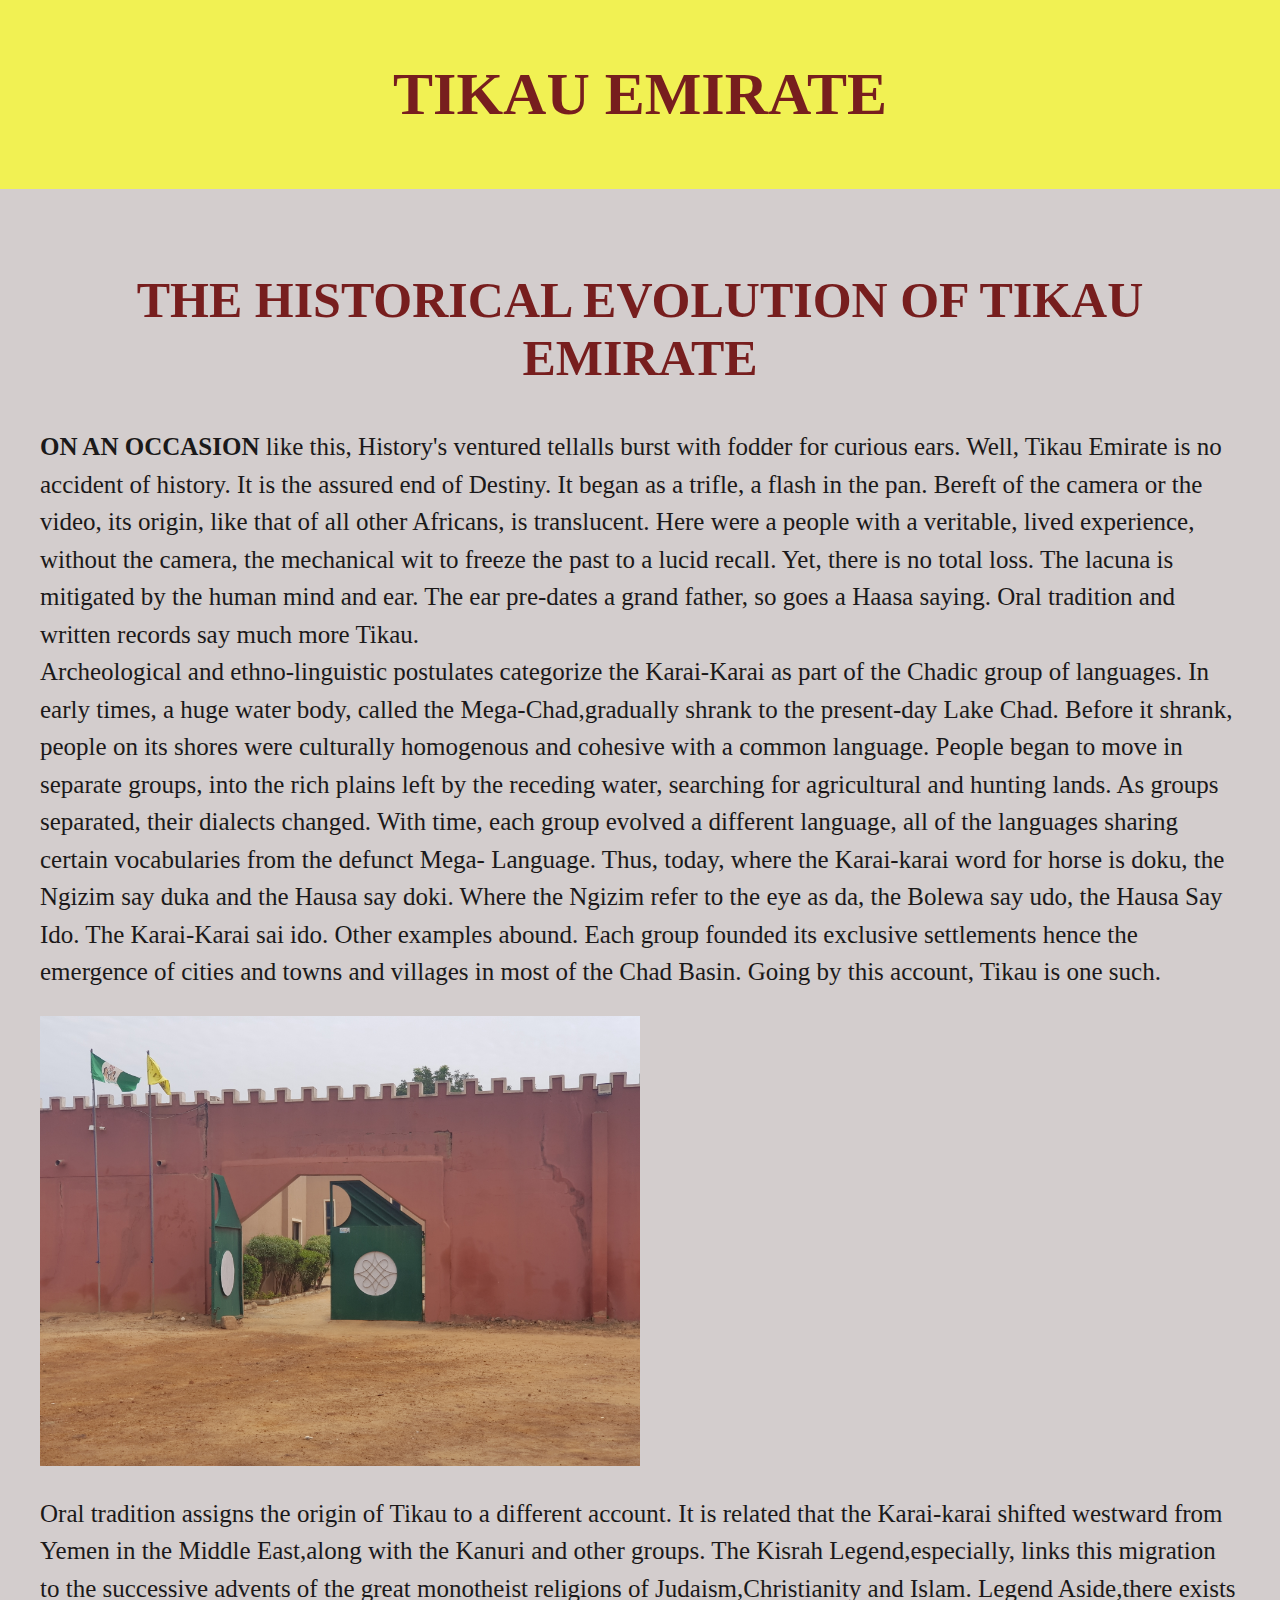
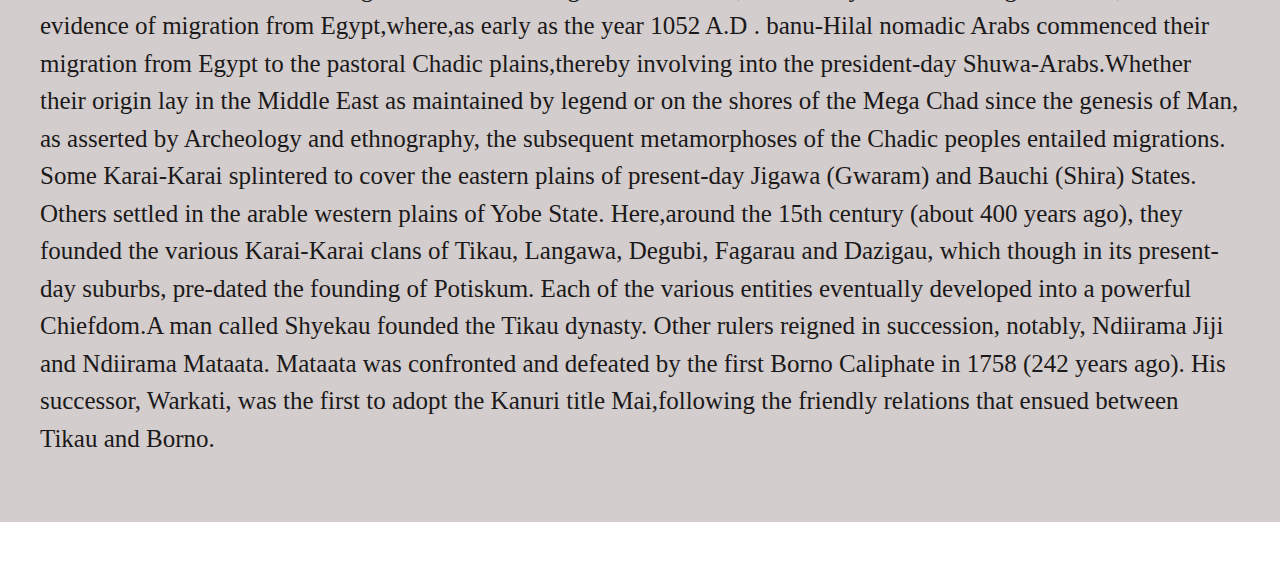
<file: introduction.html>
<!doctype html>
<html lang="en">
<head>
    <meta charset="UTF-8">
    <meta name="viewport" content="width=device-width, initial-scale=1.0">
    <title>Tikar Emirate</title>
    <link rel="stylesheet" href="introduction.css">
</head>
<header>
        <h1>TIKAU EMIRATE</h1>
</header>
<main>
    <h2>THE HISTORICAL EVOLUTION OF TIKAU EMIRATE </h2>
    <p><b>ON AN OCCASION</b> like this, History's ventured tellalls burst with fodder for curious ears. Well, Tikau Emirate is no accident of history.
        It is the assured end of  Destiny. It began as a trifle, a flash in the pan. Bereft of the camera or the video, its origin, like that of all other
        Africans, is translucent. Here were a people with a veritable, lived experience, without the camera, the mechanical wit to freeze the past to a lucid recall.
        Yet, there is no total loss. The lacuna is mitigated by the human mind and ear. The ear pre-dates a grand father, so goes a Haasa saying. Oral
        tradition and written records say much more Tikau.<br>
        Archeological and ethno-linguistic postulates categorize the Karai-Karai as part of the Chadic group of languages. In early times, 
        a huge water body, called the Mega-Chad,gradually shrank to the present-day Lake Chad. Before it shrank, people on its shores were culturally 
        homogenous and cohesive with a common language. People began to move in separate groups, into the rich plains left by the receding water, searching 
        for agricultural and hunting lands. As groups separated, their dialects changed. With time, each group evolved a different language, all of the languages 
        sharing certain vocabularies from the defunct Mega- Language.  Thus, today, where the Karai-karai word for horse is doku, the Ngizim say duka and the 
        Hausa say doki. Where the Ngizim refer to the eye as da, the Bolewa say udo, the Hausa Say Ido. The Karai-Karai sai ido. Other examples abound. Each group 
        founded its exclusive settlements hence the emergence of cities and towns and villages in most of the Chad Basin. Going by this account, Tikau is one such.
    </p>
    <img src="20241014_110519.jpg" alt="entrance of the palace">
    <p> Oral tradition assigns the origin of Tikau to a different account. It is related that the Karai-karai shifted westward from Yemen in the Middle East,along with
        the Kanuri and other groups. The Kisrah Legend,especially, links this migration to the successive advents of the great monotheist religions of Judaism,Christianity
        and Islam. Legend Aside,there exists evidence of migration from Egypt,where,as early as the year 1052 A.D . banu-Hilal nomadic Arabs commenced their 
        migration from Egypt to the pastoral Chadic plains,thereby involving into the president-day Shuwa-Arabs.Whether their origin lay in the Middle East as 
        maintained by legend or on the shores of the Mega Chad since the genesis of Man, as asserted by Archeology and ethnography, the subsequent 
        metamorphoses of the Chadic peoples entailed migrations. Some Karai-Karai splintered to cover the eastern plains of present-day Jigawa (Gwaram) and
        Bauchi (Shira) States. Others settled in the arable western plains of Yobe State. Here,around the 15th century (about 400 years ago), they founded the various 
        Karai-Karai clans of Tikau, Langawa, Degubi, Fagarau and Dazigau, which though in its present-day suburbs, pre-dated the founding of Potiskum. 
        Each of the various entities eventually developed into a powerful Chiefdom.A man called Shyekau founded the Tikau dynasty. Other rulers reigned in succession,
        notably, Ndiirama Jiji and Ndiirama Mataata. Mataata was confronted and defeated by the first Borno Caliphate in 1758 (242 years ago). His 
        successor, Warkati, was the first to adopt the Kanuri title Mai,following the friendly relations that ensued between Tikau and Borno.
    </p>
</file>
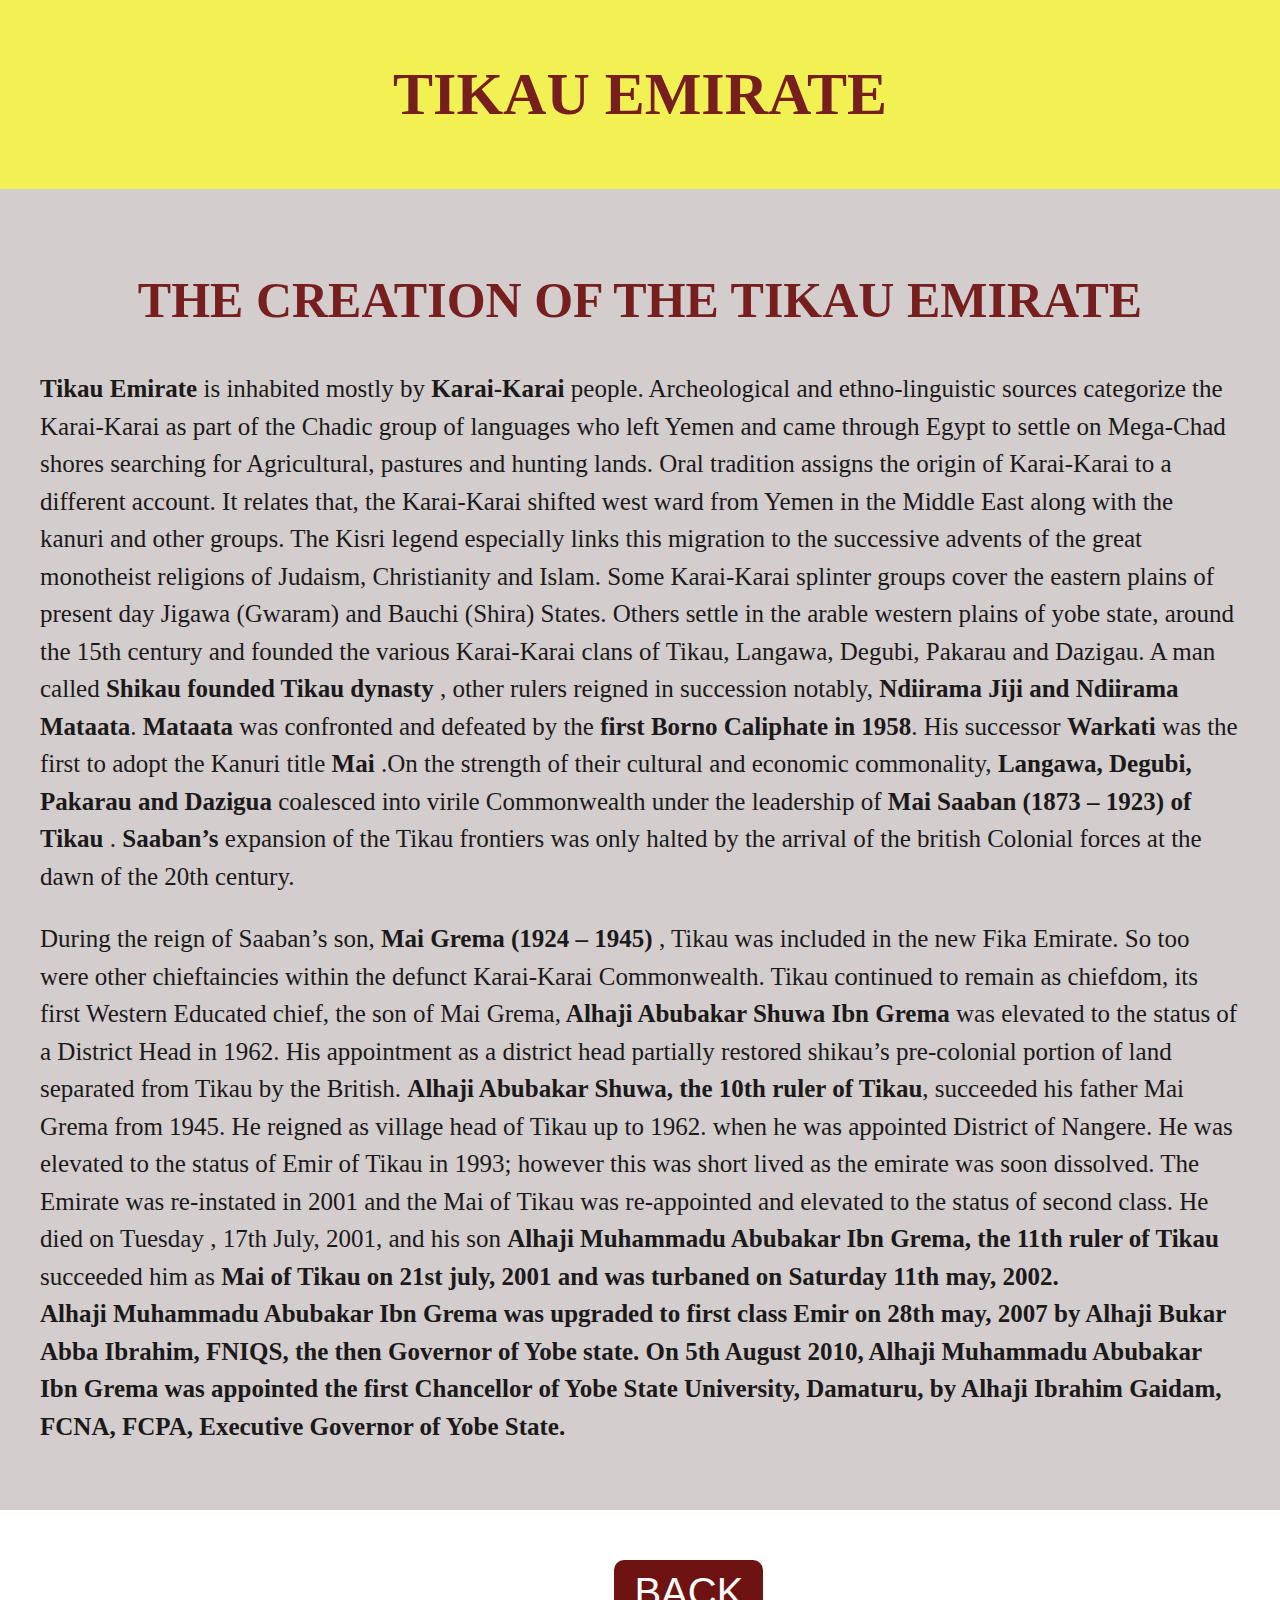
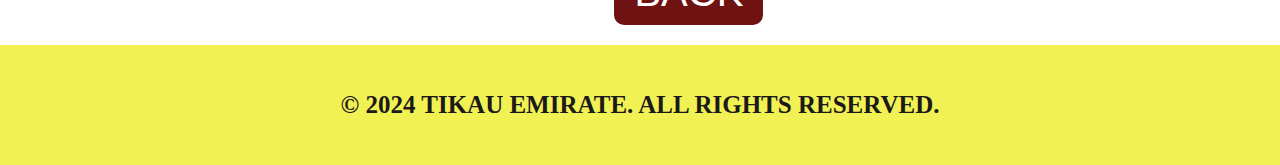
<file: tikaustory.html>
<!doctype html>
<html lang="en">
<head>
    <meta charset="UTF-8">
    <meta name="viewport" content="width=device-width, initial-scale=1.0">
    <title>Tikar Emirate</title>
    <link rel="stylesheet" href="tikaustory.css">
</head>
<header>
        <h1>TIKAU EMIRATE</h1>
</header>
<main>
    <h2> THE CREATION OF THE TIKAU EMIRATE </h2>
    <p> <b>Tikau Emirate</b> is inhabited mostly by <b> Karai-Karai </b> people. Archeological and ethno-linguistic sources categorize 
        the Karai-Karai as part of the Chadic group of languages who left Yemen and came through Egypt to settle on Mega-Chad shores searching 
        for Agricultural, pastures and hunting lands.
        Oral tradition assigns the origin of Karai-Karai to a different account. It relates that, the Karai-Karai shifted west ward from Yemen
        in the Middle East along with the kanuri and other groups. The Kisri  legend especially links this migration to the successive advents 
        of the great monotheist religions of Judaism, Christianity and Islam.
        Some Karai-Karai splinter groups cover the eastern plains of present day Jigawa (Gwaram) and Bauchi (Shira) States. Others settle in the 
        arable western plains of yobe state, around the 15th century and founded the various Karai-Karai clans of Tikau, Langawa, Degubi, Pakarau and Dazigau.
        A man called <b> Shikau founded Tikau dynasty </b>, other rulers reigned in succession notably, <b>Ndiirama Jiji and Ndiirama Mataata</b>.
        <b>Mataata</b> was confronted and defeated by the <b>first Borno Caliphate in 1958</b>. His successor <b>Warkati</b> was the first to adopt
        the Kanuri title <b> Mai </b>.On the strength of their cultural and economic commonality, <b> Langawa, Degubi, Pakarau and Dazigua </b> 
        coalesced into virile Commonwealth under the leadership of <b> Mai Saaban (1873 – 1923) of Tikau </b>. <b>Saaban’s</b> expansion of the
        Tikau frontiers was only halted by the arrival of the british Colonial forces at the dawn of the 20th century.
    </p>
    <p> During the reign of Saaban’s son,<b> Mai Grema (1924 – 1945) </b>, Tikau was included in the new Fika Emirate. So too were other chieftaincies
        within the defunct Karai-Karai Commonwealth. Tikau continued to remain as chiefdom, its first Western Educated chief, the son of Mai Grema,<b> Alhaji Abubakar Shuwa Ibn Grema </b>
        was elevated to the status of a District Head in 1962. His appointment as a district head partially restored shikau’s pre-colonial portion of 
        land separated from Tikau by the British.
        <b>Alhaji Abubakar Shuwa, the 10th ruler of Tikau</b>, succeeded his father Mai Grema from 1945. He reigned as village head of Tikau up to 1962. 
        when he was appointed District of Nangere. He was elevated to the status of Emir of Tikau in 1993; however this was short lived as the emirate 
        was soon dissolved.
        The Emirate was re-instated in 2001 and the Mai of Tikau was re-appointed and elevated to the status of second class.
        He died on Tuesday , 17th July, 2001, and his son <b> Alhaji Muhammadu Abubakar Ibn Grema, the 11th ruler of Tikau </b> succeeded him as <b>
        <b>Mai of Tikau on 21st july, 2001 and was turbaned on Saturday 11th may, 2002.</b>
        <br> <b>Alhaji Muhammadu Abubakar Ibn Grema was upgraded to first class Emir on 28th may, 2007 by Alhaji Bukar Abba Ibrahim, FNIQS, the then Governor of Yobe state.</b>
        On 5th August 2010, Alhaji Muhammadu Abubakar Ibn Grema was appointed the first Chancellor of Yobe State University, Damaturu, 
        by Alhaji Ibrahim Gaidam, FCNA, FCPA, Executive Governor of Yobe State.
    </p>
</main>
<button>
    <a href="index.html"> BACK </a>
</button>

<footer>
    <p>&copy; 2024 TIKAU EMIRATE. ALL RIGHTS RESERVED. </p>
</footer>
</file>
<file: introduction.css>
body{
    font-family: 'Times New Roman', Times, serif;
    margin:0;
    padding:0;
}
header{
    background-color:rgb(241, 241, 83);
    color:#771e1e;
    padding: 20px;
    text-align:center;
}
h1{
    font-weight:300%;
    color:#771e1e;
    font-size: 60px;
}
h2{
    color:#771e1e;
    font-size: 50px;
    text-align: center;
}
main{
    background-color: rgb(211, 205, 205);
    padding:40px;
    margin-bottom: 50px;
}
p{
    font-size: 25px;
    line-height:1.5;
    color:#1b1919;
}
img{
    height:50%;
    width:50%;
}
</file>
<file: tikaustory.css>
body{
    font-family: 'Times New Roman', Times, serif;
    margin:0;
    padding:0;
}
header{
    background-color:rgb(241, 241, 83);
    color:#771e1e;
    padding: 20px;
    text-align:center;
}
h1{
    font-weight:300%;
    color:#771e1e;
    font-size: 60px;
}
h2{
    color:#771e1e;
    font-size: 50px;
    text-align: center;
}
main{
    background-color: rgb(211, 205, 205);
    padding:40px;
    margin-bottom: 50px;
}
p{
    font-size: 25px;
    line-height:1.5;
    color:#1b1919;
}
button{
    background-color: #6e1212;
    color:#fff;
    border:none;
    padding: 10px 20px;
    border-radius: 10px;
    cursor: pointer;
    display: flex;
    align-items: center;
    margin-bottom: 20px;
    margin-left: 48%;
}
button:hover{
    background-color: #d7e241;
}
a{
    text-decoration: none;
    font-size: 40px;
    text-align: center;
    color:#fff
}
footer{
    background-color:rgb(241, 241, 83);
    color:#771e1e;
    padding:1em;
    text-align:center;
    clear:both;
}
@media (max-width:768px){
    header{
        float:none;
        margin-top:20px;
    }
    main{
        padding:20px;
    }
    footer{
        padding:10px;
    }
}
</file>
